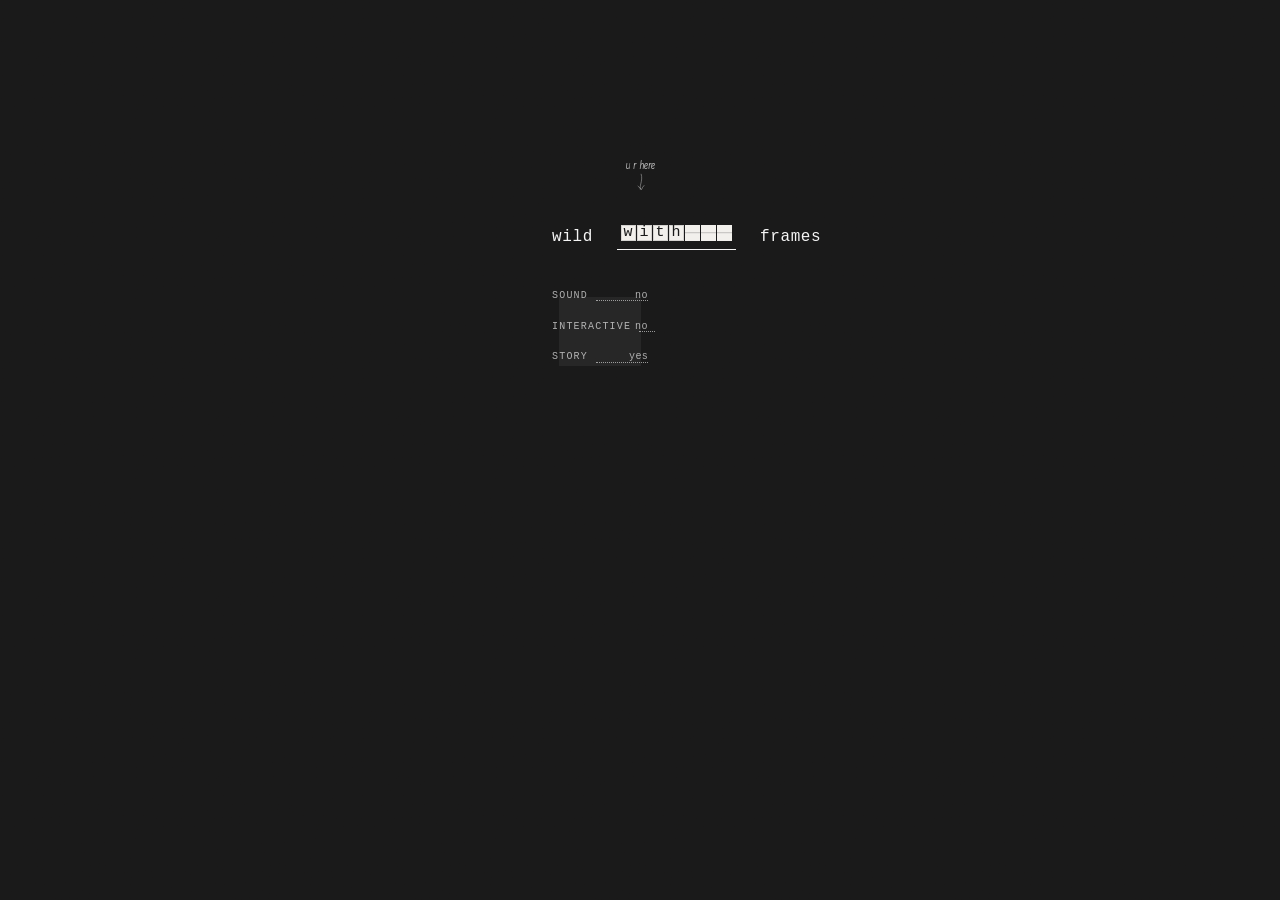
<file: index.html>
<!DOCTYPE html>
<html lang="en">
  <head>
    <meta charset="utf-8" />
    <meta name="viewport" content="width=device-width, initial-scale=1" />
    <title>with</title>
    <link rel="preconnect" href="https://fonts.googleapis.com" />
    <link rel="preconnect" href="https://fonts.gstatic.com" crossorigin />
    <link
      href="https://fonts.googleapis.com/css2?family=Farsan&family=PT+Mono&display=swap"
      rel="stylesheet"
    />
    <link rel="stylesheet" href="styles.css?v=story-glitch2" />
  </head>
  <body class="page-with">
    <main class="page">
      <!--
        HERO 100vw × 100vh | marginesy treści 360px | 12 kolumn | 8 gęstych rzędów.
        Umieszczanie: data-col / data-span / data-row / data-row-span.
      -->
      <section class="hero" aria-label="Hero">
        <div class="hero-grid">
          <div class="col-guides" aria-hidden="true">
            <span data-n="1"></span>
            <span data-n="2"></span>
            <span data-n="3"></span>
            <span data-n="4"></span>
            <span data-n="5"></span>
            <span data-n="6"></span>
            <span data-n="7"></span>
            <span data-n="8"></span>
            <span data-n="9"></span>
            <span data-n="10"></span>
            <span data-n="11"></span>
            <span data-n="12"></span>
          </div>
          <div class="row-guides" aria-hidden="true">
            <span data-n="1"></span>
            <span data-n="2"></span>
            <span data-n="3"></span>
            <span data-n="4"></span>
            <span data-n="5"></span>
            <span data-n="6"></span>
            <span data-n="7"></span>
            <span data-n="8"></span>
          </div>

          <div
            class="hero-stack place"
            data-col="5"
            data-span="4"
            data-row="3"
          >
            <p class="line">
              wild
              <span class="word-with">
                <span class="ur-here" aria-hidden="true">
                  <span class="ur-here-copy">
                    <span class="ur-here-text rest">u r here</span>
                    <span class="ur-here-text hover">u r not here</span>
                  </span>
                  <svg
                    class="ur-here-arrow"
                    viewBox="0 0 40 48"
                    width="22"
                    height="28"
                    fill="none"
                    xmlns="http://www.w3.org/2000/svg"
                  >
                    <path
                      d="M18 2c2.5 8 1 16-1 24-1.2 4.8-2 9.5-1.2 14"
                      stroke="currentColor"
                      stroke-width="1.6"
                      stroke-linecap="round"
                      stroke-linejoin="round"
                    />
                    <path
                      d="M10 32c3.5 3.2 6.8 6 8.8 8.5 1.2-3.8 3.4-7.2 6.2-10.2"
                      stroke="currentColor"
                      stroke-width="1.6"
                      stroke-linecap="round"
                      stroke-linejoin="round"
                    />
                  </svg>
                </span>
                <a class="without-link" href="/without/" aria-label="with">
                  <span class="board" aria-hidden="true">
                    <span class="tile tile-keep" style="--i: 0" data-from="w" data-to="w"></span>
                    <span class="tile tile-keep" style="--i: 1" data-from="i" data-to="i"></span>
                    <span class="tile tile-keep" style="--i: 2" data-from="t" data-to="t"></span>
                    <span class="tile tile-keep" style="--i: 3" data-from="h" data-to="h"></span>
                    <span class="tile tile-out" style="--i: 0" data-from="black" data-to="o"></span>
                    <span class="tile tile-out" style="--i: 1" data-from="black" data-to="u"></span>
                    <span class="tile tile-out" style="--i: 2" data-from="black" data-to="t"></span>
                  </span>
                </a>
              </span>
              frames
            </p>
            <!--
              Opcje + wybór. Crossfade jak dawny sound (no↔yes):
              rest no/no/yes → hover yes/yes/who knows. Kolumny kolejno (--i stagger).
            -->
            <div class="status-meta" aria-hidden="true">
              <div class="status-col" style="--i: 0">
                <span class="status-label">sound</span>
                <span class="status-answer">
                  <span class="rest">no</span>
                  <span class="hover">yes</span>
                </span>
              </div>
              <div class="status-col" style="--i: 1">
                <span class="status-label">interactive</span>
                <span class="status-answer">
                  <span class="rest">no</span>
                  <span class="hover">yes</span>
                </span>
              </div>
              <div class="status-col" style="--i: 2">
                <span class="status-label">story</span>
                <span class="status-answer">
                  <span class="rest">yes</span>
                  <span class="hover">who knows</span>
                </span>
              </div>
            </div>
          </div>
        </div>
      </section>
    </main>
    <script src="splitflap.js"></script>
    <script src="grid.js"></script>
  </body>
</html>
</file>
<file: styles.css>
:root {
  --ink: #f5f5f5;
  --paper: #1a1a1a;
  --flap-card: #f2f0ec;
  --flap-ink: #1a1a1a;
  /* blank out-klapki (dawniej „black”) — biały odcień jak klapka */
  --flap-black: #f2f0ec;
  --side: 360px;
  --gutter: 16px;
  --hero-h: 100vh;
  --cols: 12;
  --rows: 8;
  --flap-ms: 420ms;
  --flap-stagger: 90ms;
  --status-stagger: 320ms;
  --tile-w: 1em;
  --tile-h: 1.05em;
  --guide: rgb(245 245 245 / 16%);
}

*,
*::before,
*::after {
  box-sizing: border-box;
}

html,
body {
  margin: 0;
  min-height: 100%;
  overflow-x: hidden;
}

body {
  position: relative;
  color: var(--ink);
  background-color: var(--paper);
  font-family: "PT Mono", "Courier New", Courier, monospace;
}

body::before {
  content: "";
  position: fixed;
  inset: 0;
  z-index: 0;
  pointer-events: none;
  opacity: 0.18;
  mix-blend-mode: soft-light;
  background-image: url("data:image/svg+xml,%3Csvg xmlns='http://www.w3.org/2000/svg' width='180' height='180'%3E%3Cfilter id='n'%3E%3CfeTurbulence type='fractalNoise' baseFrequency='0.85' numOctaves='4' stitchTiles='stitch'/%3E%3CfeColorMatrix type='matrix' values='0 0 0 0 0.12 0 0 0 0 0.11 0 0 0 0 0.1 0 0 0 0.55 0'/%3E%3C/filter%3E%3Crect width='100%25' height='100%25' filter='url(%23n)'/%3E%3C/svg%3E");
  background-repeat: repeat;
  background-size: 180px 180px;
}

.page {
  position: relative;
  z-index: 1;
  min-height: 100vh;
}

/* —— HERO: 100vw × 100vh, 12 kolumn + 8 gęstych rzędów —— */
.hero {
  position: relative;
  width: 100vw;
  height: var(--hero-h);
  min-height: var(--hero-h);
  margin: 0;
  overflow: hidden;
}

.hero-grid {
  position: relative;
  display: grid;
  grid-template-columns: repeat(var(--cols), minmax(0, 1fr));
  grid-template-rows: repeat(var(--rows), minmax(0, 1fr));
  column-gap: var(--gutter);
  height: 100%;
  min-height: 100%;
  margin: 0 var(--side);
  align-content: stretch;
}

/* Prowadnice — wyłączone (pomocnicze; data-col / data-row zostają) */
.col-guides,
.row-guides {
  display: none;
}

.col-guides {
  position: absolute;
  inset: 0;
  z-index: 0;
  grid-template-columns: repeat(var(--cols), minmax(0, 1fr));
  column-gap: var(--gutter);
  pointer-events: none;
}

.col-guides span {
  border-left: 1px solid var(--guide);
  border-right: 1px solid var(--guide);
}

.col-guides span::after {
  content: attr(data-n);
  position: absolute;
  top: 8px;
  font-size: 10px;
  line-height: 1;
  color: rgb(245 245 245 / 28%);
}

.col-guides span {
  position: relative;
}

/* Cienkie prowadnice rzędów 1–8 (od góry) — gęste w wysokości hero */
.row-guides {
  position: absolute;
  inset: 0;
  z-index: 0;
  grid-template-rows: repeat(var(--rows), minmax(0, 1fr));
  pointer-events: none;
}

.row-guides span {
  position: relative;
  border-top: 1px solid var(--guide);
  border-bottom: 1px solid var(--guide);
}

.row-guides span::after {
  content: attr(data-n);
  position: absolute;
  left: 8px;
  top: 4px;
  font-size: 10px;
  line-height: 1;
  color: rgb(245 245 245 / 28%);
}

.hero-grid > :not(.col-guides):not(.row-guides) {
  position: relative;
  z-index: 1;
}

/* Place helper: data-col + data-span (grid.js też ustawia) */
.place[data-col="1"] { grid-column-start: 1; }
.place[data-col="2"] { grid-column-start: 2; }
.place[data-col="3"] { grid-column-start: 3; }
.place[data-col="4"] { grid-column-start: 4; }
.place[data-col="5"] { grid-column-start: 5; }
.place[data-col="6"] { grid-column-start: 6; }
.place[data-col="7"] { grid-column-start: 7; }
.place[data-col="8"] { grid-column-start: 8; }
.place[data-col="9"] { grid-column-start: 9; }
.place[data-col="10"] { grid-column-start: 10; }
.place[data-col="11"] { grid-column-start: 11; }
.place[data-col="12"] { grid-column-start: 12; }

.place[data-row="1"] { grid-row-start: 1; }
.place[data-row="2"] { grid-row-start: 2; }
.place[data-row="3"] { grid-row-start: 3; }
.place[data-row="4"] { grid-row-start: 4; }
.place[data-row="5"] { grid-row-start: 5; }
.place[data-row="6"] { grid-row-start: 6; }
.place[data-row="7"] { grid-row-start: 7; }
.place[data-row="8"] { grid-row-start: 8; }
.place[data-row="9"] { grid-row-start: 9; }
.place[data-row="10"] { grid-row-start: 10; }
.place[data-row="11"] { grid-row-start: 11; }
.place[data-row="12"] { grid-row-start: 12; }

/* Środek: linia + status (sound / interactive / story) */
.hero-stack {
  position: relative;
  align-self: start;
  display: flex;
  flex-direction: column;
  align-items: center;
  width: 100%;
  z-index: 2;
}

.hero-stack .line {
  position: static;
  margin: 0;
  grid-row: auto;
  justify-self: auto;
  text-align: center;
}

/* „u r here” — ~1cm nad „with”; słowa ciaśniej; trochę w prawo */
.word-with {
  position: relative;
  display: inline-block;
}

.ur-here {
  position: absolute;
  left: 0.55em;
  bottom: calc(100% + 0.85cm);
  display: flex;
  flex-direction: column;
  align-items: flex-start;
  gap: 1px;
  color: rgb(245 245 245 / 0.72);
  pointer-events: none;
  user-select: none;
  z-index: 3;
}

.ur-here-copy {
  position: relative;
  display: grid;
  justify-items: start;
}

.ur-here-text {
  grid-area: 1 / 1;
  font-family: Farsan, "Comic Sans MS", cursive;
  font-size: clamp(11px, 0.75vw + 0.4rem, 13px);
  font-weight: 400;
  letter-spacing: normal;
  word-spacing: normal;
  line-height: 1;
  white-space: nowrap;
  transition: opacity 280ms ease;
}

.ur-here-text.rest {
  opacity: 1;
}

.ur-here-text.hover {
  opacity: 0;
}

.hero-grid:has(.without-link:hover) .ur-here-text.rest,
.hero-grid:has(.without-link:focus-visible) .ur-here-text.rest {
  opacity: 0;
}

.hero-grid:has(.without-link:hover) .ur-here-text.hover,
.hero-grid:has(.without-link:focus-visible) .ur-here-text.hover {
  opacity: 1;
}

.ur-here-arrow {
  display: block;
  width: 16px;
  height: 20px;
  margin-left: 0.55em;
  margin-top: -1px;
  color: inherit;
  opacity: 0.85;
}

/*
  Opcje + wybór (pod tytułem) — crossfade jak dawny sound (no↔yes):
  opacity + lekki drift + blur ~420ms. Wiersze ze staggerem (--i).
  Wartości RIGHT-ALIGN, prawa krawędź na luce kol. 6|7.
  Tło (::before) tylko do napisów — układ wartości bez zmian.
  On with: rest no/no/yes → hover yes/yes/who knows
  Animacji .rest/.hover (transform/transition) nie ruszać.
*/
.status-meta {
  position: relative;
  display: flex;
  flex-direction: column;
  align-items: stretch;
  align-self: stretch;
  gap: 9px;
  margin-top: 40px;
  box-sizing: border-box;
  width: 100%;
  max-width: 100%;
  padding: 0;
  text-align: left;
  font-family: "PT Mono", "Courier New", Courier, monospace;
  font-weight: 400;
  line-height: 1.25;
  pointer-events: none;
  background: none;
  border: none;
  border-radius: 0;
  box-shadow: none;
}

/* tło mniejsze niż napisy — równomierny inset 7px ze wszystkich stron */
.status-meta::before {
  content: "";
  position: absolute;
  top: 7px;
  left: 7px;
  bottom: 7px;
  width: calc(50% + var(--gutter) / 2 - 14px);
  background: rgb(255 255 255 / 0.06);
  pointer-events: none;
  z-index: 0;
}

/* wiersz: etykieta | kropki; wartość w flow z prawą krawędzią na luce 6|7 */
.status-col {
  position: relative;
  z-index: 1;
  display: grid;
  grid-template-columns: max-content minmax(16px, 1fr);
  grid-template-areas: "label dots";
  align-items: baseline;
  column-gap: 8px;
  box-sizing: border-box;
  width: 100%;
  min-width: 0;
  min-height: 1.35em;
  margin: 0;
  /* miejsce na kolumnę wartości kończącą się na starcie kol. 7 */
  padding: 0 calc(50% - var(--gutter) / 2) 0 0;
}

.status-label {
  grid-area: label;
  display: block;
  width: max-content;
  margin: 0;
  padding: 0;
  font-size: 10px;
  font-weight: 400;
  letter-spacing: 0.12em;
  text-transform: uppercase;
  color: rgb(255 255 255 / 0.65);
  background: none;
  white-space: nowrap;
}

.status-col::after {
  content: "";
  grid-area: dots;
  box-sizing: border-box;
  width: 100%;
  min-width: 16px;
  height: 0;
  margin: 0;
  padding: 0;
  align-self: center;
  border: none;
  border-bottom: 1px dotted rgb(255 255 255 / 0.55);
  background: none;
  pointer-events: none;
}

/*
  Przesunięcie tylko: prawa krawędź bloku = luka 6|7.
  Kierunek bez zmian: text-align/justify end (who knows jak yes/no).
*/
.status-answer {
  --status-value-w: calc(10ch + 0.8em);
  position: absolute;
  top: 0;
  left: calc(50% + var(--gutter) / 2 - var(--status-value-w));
  display: grid;
  justify-items: end;
  margin: 0;
  box-sizing: border-box;
  width: var(--status-value-w);
  min-width: var(--status-value-w);
  min-height: 1.35em;
  padding: 0;
  color: rgb(255 255 255 / 0.65);
  background: none;
  border: none;
  box-shadow: none;
  font-family: "PT Mono", "Courier New", Courier, monospace;
  font-size: 10px;
  font-weight: 400;
  letter-spacing: 0.04em;
  line-height: 1.2;
  text-transform: lowercase;
  text-align: right;
  white-space: nowrap;
}

.status-answer .rest,
.status-answer .hover {
  grid-area: 1 / 1;
  justify-self: end;
  transition:
    opacity 420ms cubic-bezier(0.4, 0, 0.2, 1),
    transform 420ms cubic-bezier(0.4, 0, 0.2, 1),
    filter 420ms cubic-bezier(0.4, 0, 0.2, 1);
  /* po kolei: sound → interactive → story (nie wszystkie naraz) */
  transition-delay: calc(var(--i, 0) * var(--status-stagger));
  will-change: opacity, transform, filter;
}

/* Resting: .rest. Hover link → .hover (miękki crossfade + lekki ruch) */
.status-answer .rest {
  opacity: 1;
  transform: translateY(0);
  filter: blur(0);
}

.status-answer .hover {
  opacity: 0;
  transform: translateY(5px);
  filter: blur(1.5px);
}

.hero-grid:has(.without-link:hover) .status-answer .rest,
.hero-grid:has(.without-link:focus-visible) .status-answer .rest {
  opacity: 0;
  transform: translateY(-5px);
  filter: blur(1.5px);
}

.hero-grid:has(.without-link:hover) .status-answer .hover,
.hero-grid:has(.without-link:focus-visible) .status-answer .hover {
  opacity: 1;
  transform: translateY(0);
  filter: blur(0);
}

.line {
  margin: 0;
  width: max-content;
  max-width: 100%;
  text-align: center;
  /* tytuł — PT Mono (jak reszta) */
  font-family: "PT Mono", "Courier New", Courier, monospace;
  font-size: clamp(14px, 1.05vw + 0.55rem, 16px);
  font-weight: 400;
  letter-spacing: 0.04em;
  word-spacing: 0.85em;
  line-height: 1.2;
  white-space: nowrap;
  z-index: 2;
}

.without-link {
  position: relative;
  display: inline-block;
  padding: 0 0.1em 0.22em;
  color: inherit;
  text-decoration: none;
  vertical-align: baseline;
  font-size: clamp(13px, 0.95vw + 0.55rem, 15px);
  perspective: 800px;
  /* stała kreska: trochę dłuższa niż „without” (7 płytek), nie na pół strony */
  min-width: calc(7 * var(--tile-w) + 6px + 0.55em);
}

.without-link::after {
  content: "";
  position: absolute;
  left: 0;
  right: 0;
  bottom: 0;
  height: 1px;
  background: currentColor;
  pointer-events: none;
}

.board {
  display: inline-flex;
  align-items: stretch;
  gap: 1px;
  transform-style: preserve-3d;
}

.tile {
  position: relative;
  width: var(--tile-w);
  height: var(--tile-h);
  transform-style: preserve-3d;
  color: var(--flap-ink);
  background: var(--flap-card);
  box-shadow: inset 0 0 0 1px rgb(0 0 0 / 12%);
}

.half {
  position: absolute;
  left: 0;
  width: 100%;
  height: 50%;
  overflow: hidden;
  color: var(--flap-ink);
  background: var(--flap-card);
}

.half .glyph {
  position: absolute;
  left: 0;
  width: 100%;
  height: var(--tile-h);
  display: grid;
  place-items: center;
  line-height: 1;
}

.half.top {
  top: 0;
  z-index: 1;
}

.half.top .glyph {
  top: 0;
}

.half.bottom {
  bottom: 0;
  z-index: 1;
}

.half.bottom .glyph {
  bottom: 0;
}

.half.next {
  z-index: 0;
}

.half.next-black {
  background: var(--flap-black);
  color: var(--flap-black);
}

.flip {
  position: absolute;
  left: 0;
  top: 0;
  z-index: 3;
  width: 100%;
  height: 50%;
  transform-origin: center bottom;
  transform-style: preserve-3d;
  transition: transform var(--flap-ms) cubic-bezier(0.7, 0.05, 0.25, 1);
  transition-delay: calc(var(--i, 0) * var(--flap-stagger));
}

.flip-face {
  position: absolute;
  inset: 0;
  overflow: hidden;
  backface-visibility: hidden;
  -webkit-backface-visibility: hidden;
  color: var(--flap-ink);
  background: var(--flap-card);
  box-shadow:
    0 1px 0 rgb(0 0 0 / 12%),
    inset 0 0 0 1px rgb(0 0 0 / 8%);
}

.flip-face .glyph {
  position: absolute;
  left: 0;
  width: 100%;
  height: var(--tile-h);
  display: grid;
  place-items: center;
  line-height: 1;
}

.flip-face.front .glyph {
  top: 0;
}

.flip-face.back {
  transform: rotateX(-180deg);
}

.flip-face.back .glyph {
  bottom: 0;
  transform: rotateX(-180deg);
}

.flip-face.back-black {
  background: var(--flap-black);
  color: var(--flap-black);
  box-shadow: none;
}

.hinge {
  position: absolute;
  left: 0;
  right: 0;
  top: 50%;
  z-index: 5;
  height: 1.5px;
  background: rgb(0 0 0 / 22%);
  box-shadow: 0 0.5px 0 rgb(255 255 255 / 45%);
  pointer-events: none;
  transform: translateY(-50%);
}

/* —— „out”: trzy klapki widoczne od razu (#454545 → litera na hoverze) —— */
.tile-out .half.is-black,
.tile-out .flip-face.is-black {
  background: var(--flap-black);
  color: var(--flap-black);
  box-shadow: none;
}

/*
  WITHOUT rest: spłaszcz tile + ukryj half/flip/hinge, pokaż czystą literę.
  (preserve-3d przebijało zwykły ::after/z-index.)
  Hover: przywróć 3D i guts — locked flip o/u/t → blank.
*/
.page-without .tile-out {
  transform-style: flat;
}

.page-without .tile-out .half,
.page-without .tile-out .flip,
.page-without .tile-out .hinge {
  visibility: hidden;
}

.page-without .tile-out::after {
  content: attr(data-from);
  position: absolute;
  inset: 0;
  z-index: 6;
  display: grid;
  place-items: center;
  background: var(--flap-card);
  color: var(--flap-ink);
  box-shadow: inset 0 0 0 1px rgb(0 0 0 / 12%);
  font: inherit;
  line-height: 1;
  pointer-events: none;
}

.page-without .without-link:hover .tile-out,
.page-without .without-link:focus-visible .tile-out {
  transform-style: preserve-3d;
}

.page-without .without-link:hover .tile-out .half,
.page-without .without-link:hover .tile-out .flip,
.page-without .without-link:hover .tile-out .hinge,
.page-without .without-link:focus-visible .tile-out .half,
.page-without .without-link:focus-visible .tile-out .flip,
.page-without .without-link:focus-visible .tile-out .hinge {
  visibility: visible;
}

.page-without .without-link:hover .tile-out::after,
.page-without .without-link:focus-visible .tile-out::after {
  content: none;
  display: none;
}

/* —— „with”: obrót litery wokół własnej osi (LOCKED) —— */
.spin {
  position: absolute;
  inset: 0;
  display: grid;
  place-items: center;
  transform-style: preserve-3d;
  transition: transform 560ms cubic-bezier(0.45, 0.05, 0.2, 1);
}

.spin-face {
  grid-area: 1 / 1;
  display: grid;
  place-items: center;
  width: 100%;
  height: 100%;
  backface-visibility: hidden;
  -webkit-backface-visibility: hidden;
  color: var(--flap-ink);
  background: var(--flap-card);
  box-shadow: inset 0 0 0 1px rgb(0 0 0 / 12%);
  line-height: 1;
}

.spin-face.back {
  transform: rotateX(-180deg);
}

.without-link:hover .tile-keep .spin,
.without-link:focus-visible .tile-keep .spin {
  transform: rotateX(-360deg);
}

/* —— „out”: klapki #454545 → zwykłe litery o u t —— */
.without-link:hover .tile-out .flip,
.without-link:focus-visible .tile-out .flip {
  transform: rotateX(-180deg);
  /* po animacji schowaj klapkę — zostają czyste litery bez kreski */
  opacity: 0;
  transition:
    transform var(--flap-ms) cubic-bezier(0.7, 0.05, 0.25, 1),
    opacity 0ms linear calc(var(--i, 0) * var(--flap-stagger) + var(--flap-ms));
  transition-delay: calc(var(--i, 0) * var(--flap-stagger)),
    calc(var(--i, 0) * var(--flap-stagger) + var(--flap-ms));
}

.without-link:hover .tile-out .half.top.current,
.without-link:focus-visible .tile-out .half.top.current {
  visibility: hidden;
}

.without-link:hover .tile-out .half.bottom.current,
.without-link:focus-visible .tile-out .half.bottom.current {
  transition: opacity 1ms linear calc(var(--i, 0) * var(--flap-stagger) + var(--flap-ms) * 0.5);
  opacity: 0;
}

.without-link:hover .tile-out .hinge,
.without-link:focus-visible .tile-out .hinge {
  opacity: 0;
  transition: opacity 0ms linear calc(var(--i, 0) * var(--flap-stagger) + var(--flap-ms));
}

.without-link:hover .tile-out .half.next,
.without-link:focus-visible .tile-out .half.next {
  z-index: 4;
}

.without-link:focus-visible {
  outline: 2px solid var(--ink);
  outline-offset: 4px;
}

/*
  Lampa — switch na /without/ (tylko lamp.png).
  Click: rozmazane koło ze środka + naturalna poświata (ref glow),
  nie płaska biała zalewka. Lampa zostaje nad światłem (klikalna).
*/
.page-without .hero {
  overflow: visible;
}

.page-without.is-lit {
  /* krawędzie zostają ciemne — vignette jak w ref */
  background-color: #2e2e2e;
  background-image: radial-gradient(
    ellipse 90% 80% at 50% 48%,
    #3f3f3f 0%,
    #2a2a2a 55%,
    #1c1c1c 100%
  );
}

.page-without.is-lit::before {
  /* lekki grain na ciemnych brzegach (naturalniej) */
  opacity: 0.14;
}

.light-flood {
  position: absolute;
  inset: -18%;
  z-index: 1;
  pointer-events: none;
  opacity: 0;
  transform: scale(0.12);
  transform-origin: 50% 48%;
  transition:
    transform 0.62s cubic-bezier(0.12, 0.82, 0.2, 1),
    opacity 0.28s ease;
}

.page-without.is-lit .light-flood {
  opacity: 1;
  transform: scale(1);
}

.light-flood-halo,
.light-flood-core {
  position: absolute;
  inset: 0;
  display: block;
  border-radius: 50%;
  pointer-events: none;
}

/* szeroka, miękka poświata — zarys naturalnego glow */
.light-flood-halo {
  background: radial-gradient(
    circle at 50% 48%,
    rgb(255 255 255 / 0.55) 0%,
    rgb(255 255 255 / 0.28) 28%,
    rgb(255 255 255 / 0.1) 48%,
    transparent 70%
  );
  filter: blur(42px);
  transform: scale(1.08);
}

/* jaśniejsze, rozmazane koło — środek od bielszej bieli */
.light-flood-core {
  background:
    radial-gradient(
      circle at 50% 48%,
      #ffffff 0%,
      #ffffff 18%,
      rgb(255 255 255 / 0.98) 28%,
      rgb(255 255 255 / 0.7) 42%,
      rgb(255 255 255 / 0.28) 56%,
      transparent 70%
    ),
    radial-gradient(
      circle at 50% 48%,
      #ffffff 0%,
      rgb(255 255 255 / 0.9) 12%,
      transparent 32%
    );
  filter: blur(14px);
}

/*
  Lit shout — krzyk raz (pop + smear), potem napisy stoją na świetle.
  Po zgaszeniu: HEY znika słowo-po-słowie; równolegle wchodzi apology
  (tempo jak szybkie czytanie). Font: PT Mono. HEY @ mid row 5.
*/
.hero-grid > .lit-shout {
  position: absolute;
  inset: 0;
  z-index: 3;
  pointer-events: none;
  opacity: 0;
  visibility: hidden;
  grid-column: 1 / -1;
  grid-row: 1 / -1;
}

.page-without.is-lit .lit-shout,
.lit-shout.is-settled,
.lit-shout.is-exiting {
  opacity: 1;
  visibility: visible;
}

.lit-shout-stack {
  position: absolute;
  /* środek rzędu 5: (5 - 0.5) / --rows */
  top: calc((5 - 0.5) / var(--rows) * 100%);
  right: clamp(4rem, 16vw, 11rem);
  width: min(70vw, 16ch);
  text-align: right;
}

.lit-shout-hey,
.lit-shout-rest {
  margin: 0;
  font-family: "PT Mono", "Courier New", Courier, monospace;
  font-weight: 400;
  font-size: clamp(1rem, 2.4vw, 1.55rem);
  line-height: 1.05;
  letter-spacing: 0.02em;
  text-transform: uppercase;
  color: #f5f5f5;
}

/* na świetle — ciemne */
.page-without.is-lit .lit-shout-hey,
.page-without.is-lit .lit-shout-rest {
  color: #0a0a0a;
}

/* apology — kolumna 7, nachodzi na zdjęcie (kol. 8+) */
.hero-grid > .apology {
  z-index: 4;
  align-self: start;
  justify-self: stretch;
  pointer-events: none;
  opacity: 0;
  visibility: hidden;
  margin: 0;
  /* środek rzędu 5 (place start = top of row 5) */
  padding-top: calc(var(--hero-h) / var(--rows) / 2);
}

.apology.is-on {
  opacity: 1;
  visibility: visible;
}

/*
  Apology — układ jak ref (mały tekst, krótkie wersy,
  ciasne leading w bloku, większa przerwa między grupami).
*/
.apology-lines {
  margin: 0;
  max-width: 18ch;
  font-family: "PT Mono", "Courier New", Courier, monospace;
  font-weight: 400;
  font-size: clamp(0.62rem, 0.95vw, 0.78rem);
  line-height: 1.55;
  letter-spacing: 0.03em;
  text-align: left;
  text-transform: none;
  color: #f5f5f5;
}

/*
  Zdjęcie Adelki — kolumna 8, rzędy 5→8.
  Wejście z góry, nierówne „piksele” (paski ze staggerem + jitter).
*/
.hero-grid > .apology-photo {
  position: relative;
  z-index: 2;
  align-self: start;
  justify-self: stretch;
  width: 100%;
  /* pudełko = proporcje adelka.png — bez pustego pasa pod spodem */
  height: auto;
  aspect-ratio: 590 / 644;
  min-height: 0;
  margin: 0;
  padding: 0;
  overflow: hidden;
  clip-path: inset(0 0 5px 0);
  pointer-events: none;
  opacity: 0;
  visibility: hidden;
  transition: opacity 0.15s ease;
}

.apology-photo.is-open {
  opacity: 1;
  visibility: visible;
}

/* overlay tylko na obrazku (pudełko = aspect zdjęcia) */
.apology-photo::after {
  content: "";
  position: absolute;
  inset: 0;
  z-index: 1;
  background: linear-gradient(
    to right,
    rgb(0 0 0 / 0.55) 0%,
    rgb(0 0 0 / 0.28) 45%,
    rgb(0 0 0 / 0.12) 100%
  );
  pointer-events: none;
}

.apology-photo-slices {
  display: flex;
  flex-direction: column;
  width: 100%;
  height: 100%;
}

.apology-photo-slice {
  position: relative;
  flex: 1 1 0;
  min-height: 0;
  overflow: hidden;
  /* zamknięte od dołu; lekkie nierówne boki jak piksele */
  clip-path: inset(0 var(--jx, 0%) 100% var(--jy, 0%));
  transition: clip-path 0.48s steps(2, end);
  transition-delay: var(--delay, 0ms);
}

.apology-photo.is-open .apology-photo-slice {
  clip-path: inset(0 var(--jx, 0%) 0 var(--jy, 0%));
}

.apology-photo-slice img {
  position: absolute;
  left: 0;
  top: calc(var(--i, 0) * -100%);
  display: block;
  width: 100%;
  height: calc(var(--n, 1) * 100%);
  object-fit: cover;
  object-position: top center;
  pointer-events: none;
  user-select: none;
}

.apology-block {
  display: block;
  margin: 0 0 1.55em;
}

.apology-block:last-child {
  margin-bottom: 0;
}

.apology-line {
  display: block;
}

/* „Ok, so.” — kolumna 5 / rząd 8, ten sam efekt słowo-po-słowie */
.hero-grid > .ok-so {
  z-index: 3;
  align-self: center;
  justify-self: start;
  pointer-events: none;
  opacity: 0;
  visibility: hidden;
  margin: 0;
}

.ok-so.is-on {
  opacity: 1;
  visibility: visible;
}

.ok-so-line {
  margin: 0;
  font-family: "PT Mono", "Courier New", Courier, monospace;
  font-weight: 400;
  font-size: clamp(0.62rem, 0.95vw, 0.78rem);
  line-height: 1.55;
  letter-spacing: 0.03em;
  text-align: left;
  color: #f5f5f5;
}

/* słowo-po-słowie (czytanie) */
.w {
  display: inline-block;
  opacity: 0;
  transition: opacity 0.1s ease;
}

.w.is-on {
  opacity: 1;
}

.lit-shout-hey {
  display: block;
  transform-origin: 85% 50%;
}

.lit-shout-rest {
  display: block;
  margin-top: 0.08em;
}

.lit-shout-rest .lit-line {
  display: block;
  transform-origin: 85% 50%;
}

/* pop małe→duże + szybki cień/smear za napisem */
.lit-shout-hey.is-popping,
.lit-shout-rest.is-popping .lit-line {
  animation: lit-pop 0.52s cubic-bezier(0.12, 0.9, 0.2, 1) both;
}

.lit-shout-rest.is-popping .lit-line {
  animation-delay: calc(var(--i, 1) * 70ms);
}

@keyframes lit-pop {
  0% {
    opacity: 0.3;
    transform: scale(0.18) skewX(-6deg);
    filter: blur(12px);
    text-shadow:
      -48px 0 0 rgb(0 0 0 / 12%),
      -36px 0 0 rgb(0 0 0 / 16%),
      -24px 0 0 rgb(0 0 0 / 22%),
      -12px 0 0 rgb(0 0 0 / 35%),
      -6px 0 0 rgb(0 0 0 / 45%),
      10px 0 0 rgb(0 0 0 / 22%),
      22px 0 0 rgb(0 0 0 / 14%),
      36px 0 0 rgb(0 0 0 / 8%);
  }
  42% {
    opacity: 1;
    filter: blur(3px);
    text-shadow:
      -20px 0 0 rgb(0 0 0 / 22%),
      -10px 0 0 rgb(0 0 0 / 28%),
      12px 0 0 rgb(0 0 0 / 16%);
  }
  72% {
    transform: scale(1.06) skewX(1.5deg);
    filter: blur(0.6px);
  }
  100% {
    opacity: 1;
    transform: scale(1) skewX(0);
    filter: blur(0);
    text-shadow: none;
  }
}

.page-without .hero-grid {
  z-index: 2;
}

.page-without .col-guides,
.page-without .row-guides,
.page-without .hero-stack {
  transition: opacity 0.22s ease;
}

.page-without.is-lit .col-guides,
.page-without.is-lit .row-guides,
.page-without.is-lit .hero-stack {
  opacity: 0;
  pointer-events: none;
}

.lamp-switch {
  align-self: start;
  justify-self: center;
  position: relative;
  z-index: 10;
  isolation: isolate;
  margin: 0;
  padding: 0;
  border: 0;
  background: transparent;
  cursor: pointer;
  width: 78px;
  overflow: visible;
  -webkit-tap-highlight-color: transparent;
}

/* po apology — wygląda jak lampa, klik tylko dźwięk */
.lamp-switch.is-locked {
  cursor: default;
}

.lamp-switch:focus-visible {
  outline: 2px solid var(--ink);
  outline-offset: 4px;
}

.lamp-face {
  position: relative;
  display: block;
  width: 78px;
  transform-origin: top center;
  /* 2s prawa→lewa, 2s lewa→prawa; dźwięk co ~2s na krańcach */
  animation: lamp-call 4s ease-in-out infinite;
}

.lamp-switch .lamp {
  display: block;
  width: 78px;
  height: auto;
  max-width: none;
  pointer-events: none;
  user-select: none;
}

/* mocniej: prawa (+) → lewa (−) w 2s, z powrotem w 2s */
@keyframes lamp-call {
  0%,
  100% {
    transform: rotate(9deg);
    filter: brightness(1);
  }
  50% {
    transform: rotate(-11deg);
    filter: brightness(1.28);
  }
}

/*
  Story prose — pod hero na /without/ (hero nietknięty).
  Schemat: ta sama siatka 12 kol. + --side; tekst w kol. 1–5, lewo.
  Pojawia się po „Ok, so.” — jeden ciągły tekst, bez zdjęć.
*/
.story-prose {
  position: relative;
  z-index: 1;
  box-sizing: border-box;
  width: 100%;
  margin: 0;
  padding: 2.75rem var(--side) 6rem;
  display: grid;
  grid-template-columns: repeat(var(--cols), minmax(0, 1fr));
  column-gap: var(--gutter);
  opacity: 0;
  visibility: hidden;
  pointer-events: none;
  transition: opacity 0.55s ease;
}

.story-prose.is-on {
  opacity: 1;
  visibility: visible;
  pointer-events: auto;
}

.story-prose-inner {
  grid-column: 1 / span 5;
  max-width: 42ch;
  min-width: 0;
  will-change: transform, text-shadow;
}

/*
  Sensory glitch — tylko litery: ostry chromatic (magenta/cyan),
  bez blur, bez pasów/kwadratów. ~6s, potem wraca.
*/
.story-prose.is-smearing .story-prose-inner {
  animation: story-sensory-smear 6s cubic-bezier(0.22, 0.08, 0.18, 1) forwards;
}

@keyframes story-sensory-smear {
  0% {
    text-shadow: none;
    transform: translate3d(0, 0, 0);
  }
  8% {
    text-shadow:
      -2px 0 rgb(255 40 120 / 0.7),
      2px 0 rgb(0 210 230 / 0.7);
    transform: translate3d(0.5px, 0, 0);
  }
  18% {
    text-shadow:
      -5px 0 rgb(255 40 120 / 0.85),
      5px 0 rgb(0 210 230 / 0.85),
      0 2px rgb(210 255 80 / 0.35);
    transform: translate3d(-1px, 0, 0);
  }
  30% {
    text-shadow:
      -8px 0 rgb(255 30 110 / 0.9),
      8px 0 rgb(0 220 240 / 0.9),
      -3px 2px rgb(210 255 80 / 0.4),
      3px -1px rgb(255 120 40 / 0.35);
    transform: translate3d(1.5px, 0, 0);
  }
  42% {
    text-shadow:
      -6px 0 rgb(255 40 120 / 0.75),
      7px 0 rgb(0 210 230 / 0.75),
      2px 2px rgb(210 255 80 / 0.3);
    transform: translate3d(-2px, 0.5px, 0);
  }
  52% {
    text-shadow:
      4px 0 rgb(255 40 120 / 0.55),
      -4px 0 rgb(0 210 230 / 0.55);
    transform: translate3d(2px, 0, 0);
  }
  62% {
    text-shadow:
      -3px 0 rgb(255 40 120 / 0.4),
      3px 0 rgb(0 210 230 / 0.4);
    transform: translate3d(-1.5px, 0, 0);
  }
  74% {
    text-shadow:
      2px 0 rgb(255 40 120 / 0.25),
      -2px 0 rgb(0 210 230 / 0.25);
    transform: translate3d(1px, 0, 0);
  }
  88% {
    text-shadow:
      -1px 0 rgb(255 40 120 / 0.12),
      1px 0 rgb(0 210 230 / 0.12);
    transform: translate3d(-0.5px, 0, 0);
  }
  100% {
    text-shadow: none;
    transform: translate3d(0, 0, 0);
  }
}

.story-prose-inner p {
  margin: 0 0 1.35em;
  font-family: "PT Mono", "Courier New", Courier, monospace;
  font-weight: 400;
  font-size: clamp(0.62rem, 0.95vw, 0.78rem);
  line-height: 1.55;
  letter-spacing: 0.03em;
  color: #f5f5f5;
  text-align: left;
}

.story-prose-inner p:last-child {
  margin-bottom: 0;
}

.story-glitch-line {
  display: inline;
}

.story-glitch-line.is-glitch {
  animation: story-line-glitch 0.55s steps(2, end) 1;
}

@keyframes story-line-glitch {
  0% {
    transform: translate(0, 0);
    text-shadow: none;
    opacity: 1;
  }
  20% {
    transform: translate(-1px, 0);
    text-shadow: 1px 0 rgb(245 245 245 / 0.35);
    opacity: 0.92;
  }
  40% {
    transform: translate(1px, 0);
    text-shadow: -1px 0 rgb(245 245 245 / 0.25);
    opacity: 1;
  }
  60% {
    transform: translate(0, -1px);
    text-shadow: none;
    opacity: 0.95;
  }
  100% {
    transform: translate(0, 0);
    text-shadow: none;
    opacity: 1;
  }
}

@media (max-width: 768px) {
  .story-prose {
    padding: 2rem 20px 4.5rem;
    display: block;
  }

  .story-prose-inner {
    max-width: none;
  }
}

@media (prefers-reduced-motion: reduce) {
  .lamp-face {
    animation: none;
  }

  .story-prose {
    transition: none;
  }

  .story-prose.is-smearing .story-prose-inner {
    animation: none;
  }

  .story-glitch-line.is-glitch {
    animation: none;
  }

  .apology-photo-slice {
    transition: none;
  }

  .lit-shout-hey.is-popping,
  .lit-shout-rest.is-popping .lit-line {
    animation: none;
    filter: none;
    text-shadow: none;
    transform: none;
  }

  .flip,
  .spin {
    transition: none;
  }

  .status-answer .rest,
  .status-answer .hover {
    transition: opacity 120ms linear;
    transition-delay: 0ms;
    transform: none !important;
    filter: none !important;
  }

  .without-link:hover .tile-keep .spin,
  .without-link:focus-visible .tile-keep .spin {
    transform: none;
  }

  .without-link:hover .tile-out .half.current,
  .without-link:focus-visible .tile-out .half.current {
    visibility: hidden;
    opacity: 0;
  }

  .without-link:hover .tile-out .flip,
  .without-link:focus-visible .tile-out .flip {
    transform: rotateX(-180deg);
  }
}

@media (max-width: 1100px) {
  :root {
    --side: clamp(24px, 8vw, 360px);
    --gutter: 8px;
    --hero-h: 100vh;
  }

  .hero {
    width: 100vw;
    height: var(--hero-h);
    min-height: var(--hero-h);
  }

  .line {
    white-space: normal;
  }

  .col-guides span::after,
  .row-guides span::after {
    display: none;
  }
}
</file>
